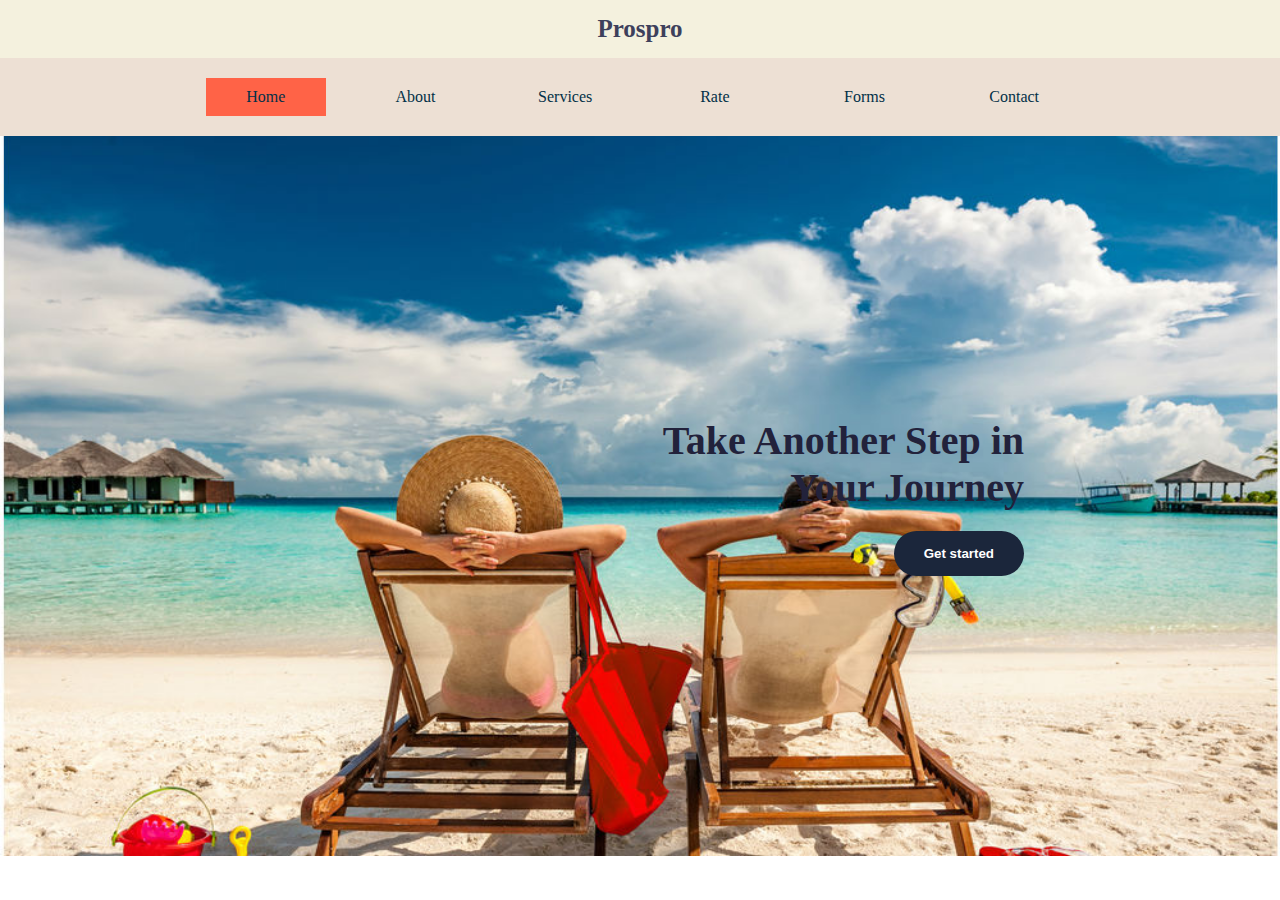
<file: prospro/index.html>
<!DOCTYPE html>
<html lang="en">
<head>
    <meta charset="UTF-8">
    <meta http-equiv="X-UA-Compatible" content="IE=edge">
    <meta name="viewport" content="width=device-width, initial-scale=1.0">
    <title>Document</title>
    <link rel="stylesheet" href="style.css">
</head>
<body>
    <div class="container">
        <div class="header">
            <div class="brand-logo">
                <a href="">Prospro</a>
                
            </div>
            <div class="navbar">
                <ul>
                    <li class="active-nav-item"><a href="">Home</a> </li>
                    <li class="nav-item"><a href="">About</a></li>
                    <li class="nav-item"><a href="">Services</a></li>
                    <li class="nav-item"><a href="">Rate</a></li>
                    <li class="nav-item"><a href="">Forms</a></li>
                    <li class="nav-item"><a href="">Contact</a></li>

                </ul>

            </div>
        </div>
        <div class="body">
            <div class="content">
                <p>Take Another Step in </p>
                    <p>Your Journey</p>
                    <button class="btn-primary"><a href="">Get started</a></button>
            </div>
        </div>
    </div>
    
</body>
</html>
</file>
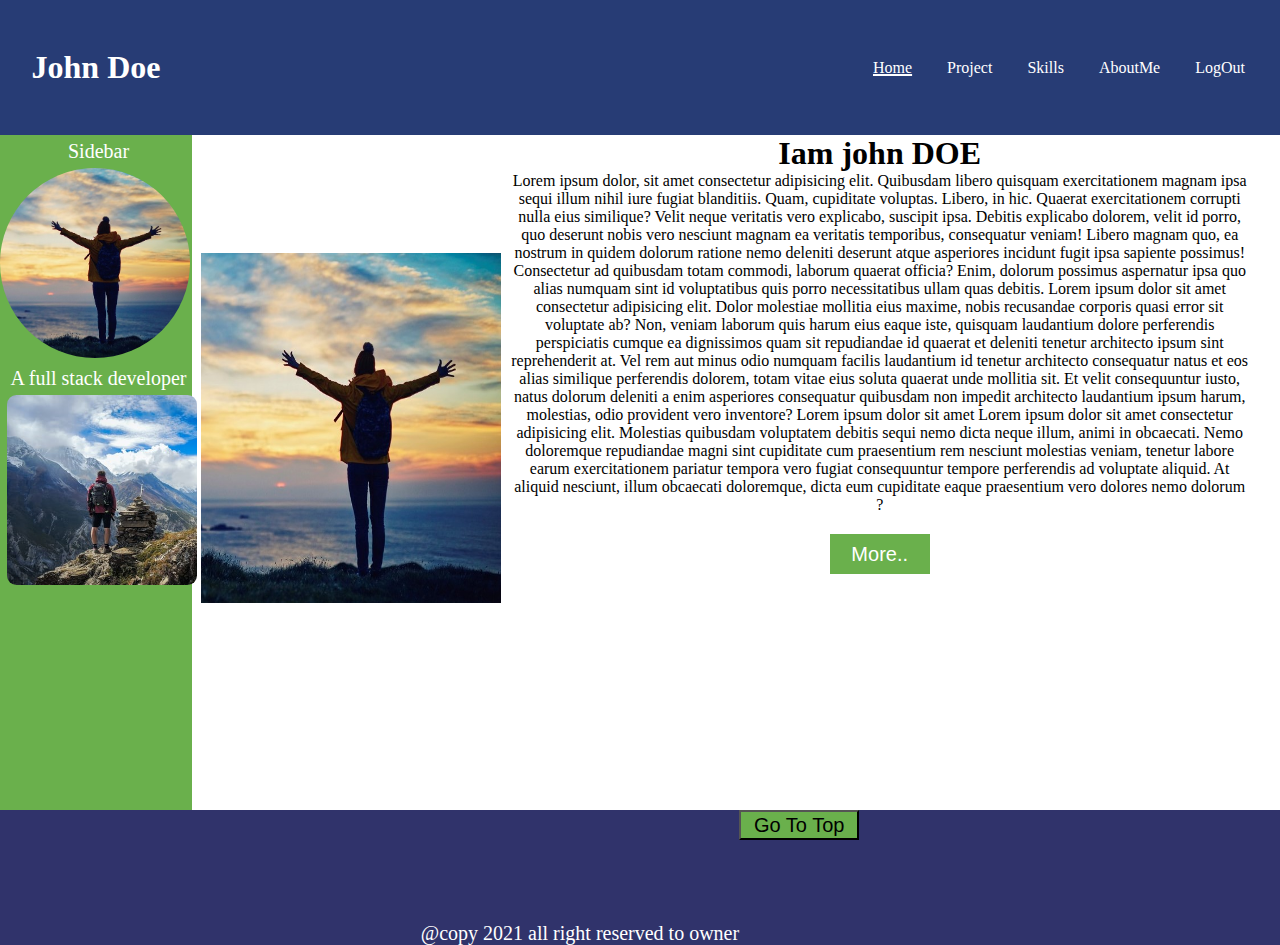
<file: UI and navigation/index.html>
<!DOCTYPE html>
<html lang="en">
<head>
    <meta charset="UTF-8">
    <meta name="viewport" content="width=device-width, initial-scale=1.0">
    <title>Basic UI and Navigation</title>
    <link rel="stylesheet" href="css/style.css">
</head>
<body>
    <div class="container">
        <div class="header">
            <div class="name">
                <h1>John Doe</h1>
            </div>
            <div class="navbar">
                    <li><a href="" style="text-decoration: 2px solid underline;" >Home</a></li>
                    <li><a href="">Project</a></li>
                    <li><a href="">Skills</a></li>
                    <li><a href="">AboutMe</a></li>
                    <li><a href="">LogOut</a></li>
            </div>
        </div>
        <div class="body">
            <div class="sidebar">
                <div class="sidebar1">
                    <p>Sidebar</p>
                    <img class="img1" src="images/first.jpg" alt="travelling image" width="190px" height="190">
                    <p>A full stack developer</p>
                    <img class="img2" src="images/second.jpg" alt="" width="190px" height="190">
                </div>
            </div>
            <div class="body_content">
                <div class="left">
                    <img src="images/first.jpg" alt="" height="350px" width="300px">
                </div>
                <div class="right">
                    <div class="right1">
                    <h1>Iam john DOE</h1>
                   <div> Lorem ipsum dolor, sit amet consectetur adipisicing elit. Quibusdam libero quisquam exercitationem magnam ipsa sequi illum nihil iure fugiat blanditiis. Quam, cupiditate voluptas. Libero, in hic. Quaerat exercitationem corrupti nulla eius similique? Velit neque veritatis vero explicabo, suscipit ipsa. Debitis explicabo dolorem, velit id porro, quo deserunt nobis vero nesciunt magnam ea veritatis temporibus, consequatur veniam! Libero magnam quo, ea nostrum in quidem dolorum ratione nemo deleniti deserunt atque asperiores incidunt fugit ipsa sapiente possimus! Consectetur ad quibusdam totam commodi, laborum quaerat officia? Enim, dolorum possimus aspernatur ipsa quo alias numquam sint id voluptatibus quis porro necessitatibus ullam quas debitis.
                    Lorem ipsum dolor sit amet consectetur adipisicing elit. Dolor molestiae mollitia eius maxime, nobis recusandae corporis quasi error sit voluptate ab? Non, veniam laborum quis harum eius eaque iste, quisquam laudantium dolore perferendis perspiciatis cumque ea dignissimos quam sit repudiandae id quaerat et deleniti tenetur architecto ipsum sint reprehenderit at. Vel rem aut minus odio numquam facilis laudantium id tenetur architecto consequatur natus et eos alias similique perferendis dolorem, totam vitae eius soluta quaerat unde mollitia sit. Et velit consequuntur iusto, natus dolorum deleniti a enim asperiores consequatur quibusdam non impedit architecto laudantium ipsum harum, molestias, odio provident vero inventore?
                    Lorem ipsum dolor sit amet Lorem ipsum dolor sit amet consectetur adipisicing elit. Molestias quibusdam voluptatem debitis sequi nemo dicta neque illum, animi in obcaecati. Nemo doloremque repudiandae magni sint cupiditate cum praesentium rem nesciunt molestias veniam, tenetur labore earum exercitationem pariatur tempora vero fugiat consequuntur tempore perferendis ad voluptate aliquid. At aliquid nesciunt, illum obcaecati doloremque, dicta eum cupiditate eaque praesentium vero dolores nemo dolorum ? </div>
                    <div class="button">
                        <button class="more">More..</button>
                    </div>
                </div>
                </div>    
            </div>
        </div>
        <div class="footer">

            <div class="footer_content">
                @copy 2021 all right reserved to owner
            </div>
            <div class="bottom_button">
            <button class="goto">Go To Top</button>
            </div>
          
        </div>
    </div>
</body>
</html>
</file>
<file: prospro/style.css>
* {
     margin: 0;
     padding: 0;
     box-sizing: border-box;
 }
.container{
    display: flex;
    flex-direction: column;
}
.header{
    background-color: darkgray;
    
}
.brand-logo{
    width: 100%;
    background-color: #f4f1de;
    padding: 15px 0;
    text-align: center;
    
}
.brand-logo a{
    font-size: 25px;
    text-decoration: none;
    color: #3d405b;
    font-weight: bold;
    
    
  
}
.navbar{
    
    background-color: #ede0d4;
    padding:20px;
    overflow: hidden;
    height: 100%;
}
.navbar ul{
    display: grid;
    grid-template-columns: repeat(6,1fr);
    grid-column-gap: 30px;
    justify-content: center;
    align-content: center;
    list-style-type: none;
    padding: 0 15%;
    
}
.navbar ul li a{
    text-decoration: none;
    color: #023047;
    display: block;
    text-align: center;
    padding: 10px 0px;

}
ul{
    margin: 0;
}
.navbar ul li a:hover{
    background-color: chocolate;
}
.active-nav-item{
    background-color: tomato;

}
.body{
    height: 80vh;
    background-image: url('beach.jpg');
    background-repeat: no-repeat;
    background-position: center;
    background-size: 100% 100%;
    margin: 0;
    padding: 0;

}
.content{
    height: 100%;
    display: flex;
    flex-direction: column;
    justify-content: center;
    align-items: flex-end;
    margin-right: 20%;

}
.content p{
    font-size: 40px;
    font-weight: bold;
    color: #22223b;
}
button{
    padding: 15px 30px;
    border-radius: 25px;
    margin-top: 20px;
    background-color: #1b263b;
    border: 0;
    outline: 0;

}
button a{
    color: white;
    text-decoration: none;
    font-weight: bold;
}
</file>
<file: UI and navigation/css/style.css>
*{
    margin: 0;
    padding: 0;
}
.header{
    display: flex;
    height: 15vh;
}
.name{
    display: flex;
    width: 15%;
    justify-content: center;
    align-items: center;
    background-color: #273c75;
    color: white;
}
.navbar{
    width: 85%;
    display: flex;
    justify-content:flex-end;
    align-items: center;
    background-color: #273c75;
}
.body{
    display: flex;
}
.sidebar{
    display: flex;
    justify-content: flex-start;
    align-items: flex-start;
    width: 15%;
    height: 75vh;
    background-color: #6ab04c;
}

.img1{
    border-radius: 50%;
    background-color: #6ab04c;
}
p{
    display: flex;
    justify-content: center;
    align-items: center;
    color: white;
    margin: 5px 0;
    font-size: 20px;

}
.img2{
    border-radius: 5%;
    margin-left: 7px;
}
.body_content{
    width: 85%;
    display: flex;
    height: 65vh;
}
.left{
    display: flex;
    justify-content: center;
    align-items: center;
    width: 30%;
}
.right{

    display: flex;
    justify-content: center;
    align-items: flex-start;
    width: 70%;
    margin-right: 30px;
}
.right1{
    text-align: center;
}
.button{
    display: flex;
    justify-content: center;
    align-items:flex-end;
    padding: 20px;
}
.more{
    background-color:  #6ab04c;
    color: white;
    font-size: 20px;
    width: 100px;
    height: 40px;
    text-align: center;
    border: 2px solid  #6ab04c;
}
.footer{
    display: flex;
    height: 15vh;
    justify-content: center;
    color: white;
    font-size: 20px;
    background-color: #30336b;
}
.footer_content{
    display: flex;
    justify-content: center;
    align-items: flex-end;
}
.bottm_button{
    display: flex;
    justify-content: flex-end;
    align-items: flex-start;

}
.goto{
    font-size: 20px;
    background-color:#6ab04c;
    height: 30px;
    width: 120px;
}
li{
    list-style-type: none;
    margin-right: 35px;
}
a{
    color: white;
    text-decoration: none;
}
</file>
